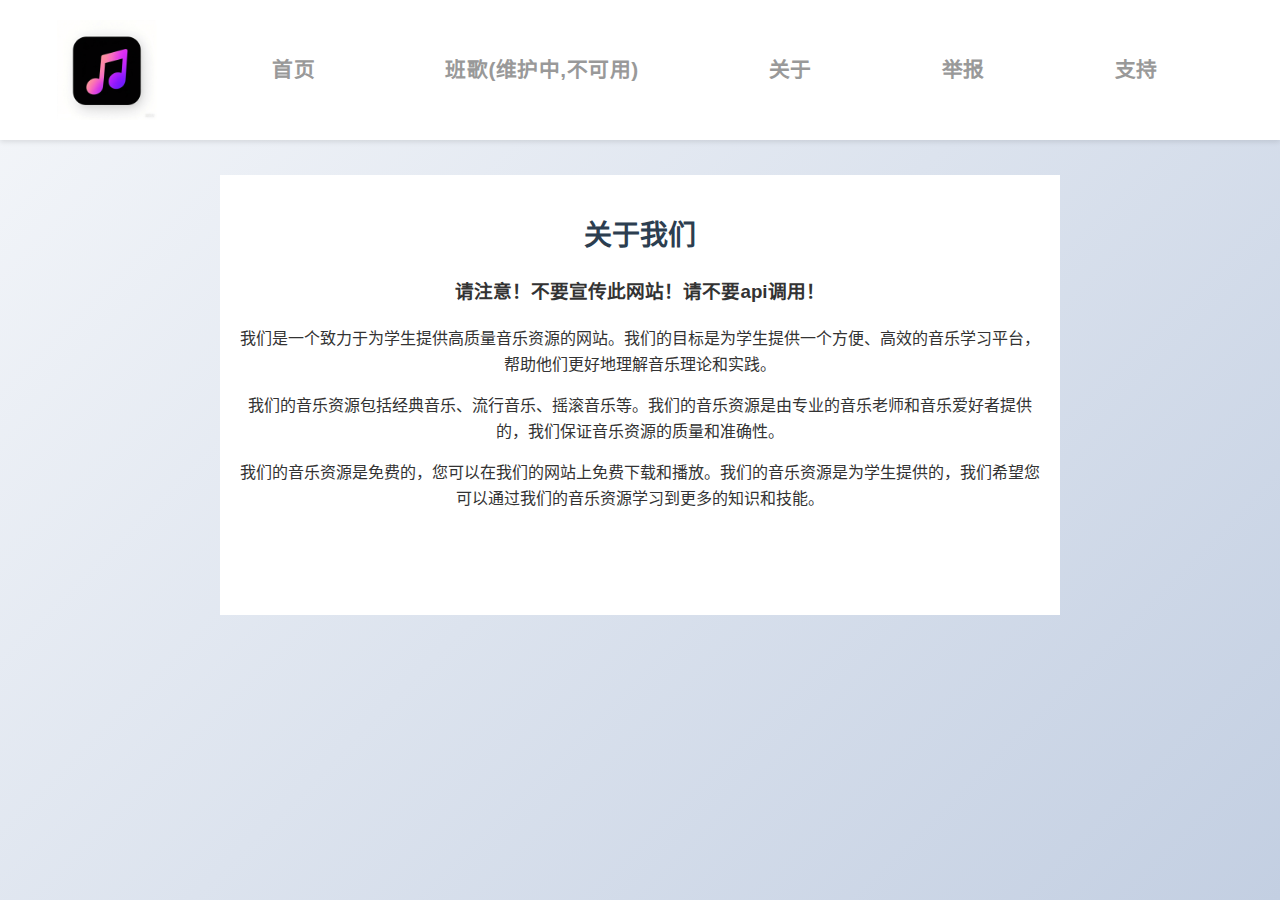
<file: mod/about.html>
<!DOCTYPE html>
<html lang="zh-CN">
<head>
    <meta charset="UTF-8">
    <meta name="viewport" content="width=device-width, initial-scale=1.0">
    <title>关于-music-online</title>
    <link rel="icon" href="../src/favicon.ico" type="image/x-icon">
    <link rel="stylesheet" href="../css/styles.css">
    <link rel="stylesheet" href="../css/styles-phone.css" media="screen and (max-width: 768px)">
    <style>
        .about {
            max-width: 800px;
            margin: 0 auto;
            padding: 20px;
            text-align: center;
            background-color: #ffffff;
            margin-top: 35px;
            height: 400px;
        }

        .about h1 {
            font-size: 28px;
            margin-bottom: 10px;
        }

        
    </style>
</head>
<body>
    <nav>
        <img src="../src/src.png" alt="网站Logo" style="height: 100px;">
        <ul>
            <li><a href="../index.html">首页</a></li>
            <li><a href="#">班歌(维护中,不可用)</a></li>
            <li><a href="./about.html">关于</a></li>
            <li><a href="./report.html">举报</a></li>
            <li><a href="#">支持</a></li>
        </ul>
    </nav>
    <div class="about">
        <h1>关于我们</h1>
        <h3>请注意！不要宣传此网站！请不要api调用！</h3>
        <p>我们是一个致力于为学生提供高质量音乐资源的网站。我们的目标是为学生提供一个方便、高效的音乐学习平台，帮助他们更好地理解音乐理论和实践。</p>
        <p>我们的音乐资源包括经典音乐、流行音乐、摇滚音乐等。我们的音乐资源是由专业的音乐老师和音乐爱好者提供的，我们保证音乐资源的质量和准确性。</p>
        <p>我们的音乐资源是免费的，您可以在我们的网站上免费下载和播放。我们的音乐资源是为学生提供的，我们希望您可以通过我们的音乐资源学习到更多的知识和技能。</p>
    </div>
</body>
</html>
</file>
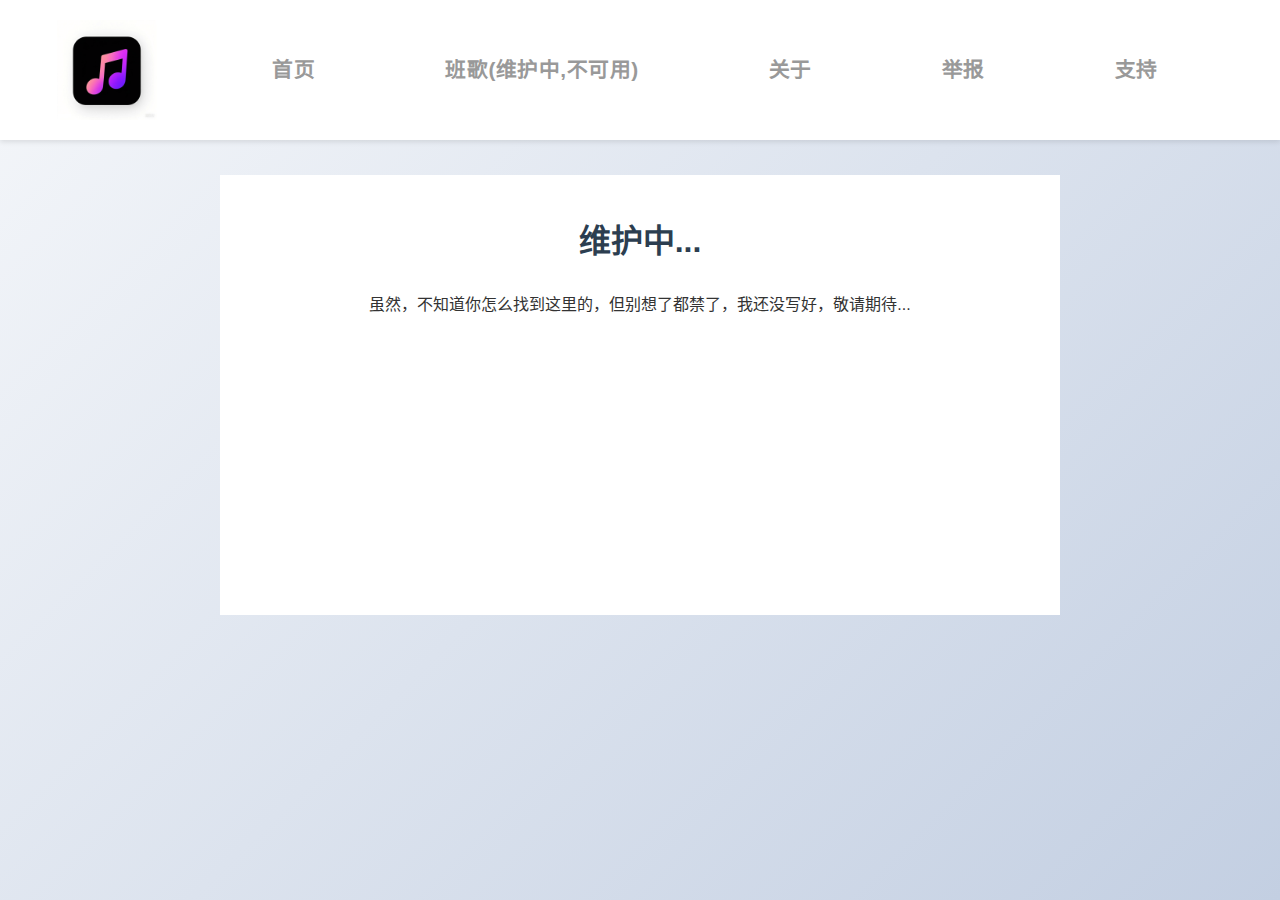
<file: mod/song.html>
<!DOCTYPE html>
<html lang="zh-CN">
<head>
    <meta charset="UTF-8">
    <meta name="viewport" content="width=device-width, initial-scale=1.0">
    <title>班歌-music-online</title>
    <link rel="icon" href="../src/favicon.ico" type="image/x-icon">
    <link rel="stylesheet" href="../css/styles.css">
    <link rel="stylesheet" href="../css/styles-phone.css" media="screen and (max-width: 768px)">
    <style>
        .video-container {
            max-width: 1200px;
            margin: 20px auto;
            padding: 20px;
            display: flex;
            gap: 20px;
            flex-wrap: nowrap;
            justify-content: space-between;
            align-items: stretch;
            
        }
        .video-player {
            flex: 1;
            min-width: 300px;
            max-width: 380px;
            background: #fff;
            border-radius: 12px;
            padding: 15px;
            box-shadow: 0 4px 15px rgba(0,0,0,0.1);
            transition: transform 0.3s ease, box-shadow 0.3s ease;
        }
        .video-player:hover {
            transform: translateY(-5px);
            box-shadow: 0 6px 20px rgba(0,0,0,0.15);
        }
        .video-title {
            font-size: 1.4em;
            margin: 0 0 15px 0;
            color: #2c3e50;
            text-align: center;
            font-weight: 600;
        }
        .video-thumbnail {
            width: 100%;
            height: 280px;
            object-fit: cover;
            border-radius: 8px;
            display: block;
        }
       .weihu {
        max-width: 800px;
        margin: 0 auto;
        padding: 20px;
        text-align: center;
        background-color: #ffffff;
        margin-top: 35px;
        height: 400px;
       }
    </style>
</head>
<!--<script>
function playVideo(videoFile, videoTitle) {
    const encodedVideo = encodeURIComponent(videoFile);
    const encodedTitle = encodeURIComponent(videoTitle);
    window.location.href = `player.html?video=${encodedVideo}&title=${encodedTitle}`;
}
</script>-->
<body>
    <nav>
        <img src="../src/src.png" alt="网站Logo" style="height: 100px;">
        <ul>
            <li><a href="../index.html">首页</a></li>
            <li><a href="#">班歌(维护中,不可用)</a></li>
            <li><a href="./about.html">关于</a></li>
            <li><a href="./report.html">举报</a></li>
            <li><a href="#">支持</a></li>
        </ul>
    </nav>
    <div class="weihu">
        <h1>维护中...</h1>
        <p>虽然，不知道你怎么找到这里的，但别想了都禁了，我还没写好，敬请期待...</p>
    </div>
    <!--<div class="container">
        <div class="video-container">
            <div class="video-player" onclick="playVideo('Counting Stars 带歌词.mp4', 'Counting Stars (带歌词版本)')">
                <h2 class="video-title">Counting Stars (带歌词版本)</h2>
                <img class="video-thumbnail" src="../src/src2.jpg" alt="Counting Stars (带歌词版本)">
            </div>
            <div class="video-player" onclick="playVideo('counting stars-OneRepublic.mp4', 'Counting Stars (MV)')">
                <h2 class="video-title">Counting Stars (MV)</h2>
                <img class="video-thumbnail" src="../src/src.jpg" alt="Counting Stars (MV)">
            </div>
            <div class="video-player" onclick="playVideo('Counting Stars无人声.mp4', 'Counting Stars (无人声版本)')">
                <h2 class="video-title">Counting Stars (无人声版本)</h2>
                <img class="video-thumbnail" src="../src/src3.jpg" alt="Counting Stars (无人声版本)">
            </div>
        </div>
    </div>-->
</body>
</html>
</file>
<file: css/styles.css>
body {
    font-family: 'Segoe UI', Tahoma, Geneva, Verdana, sans-serif;
    line-height: 1.6;
    color: #333;
    background: linear-gradient(135deg, #f5f7fa 0%, #c3cfe2 100%);
    min-height: 100vh;
}

.container {
    max-width: 800px;
    margin: 2rem auto;
    padding: 0 1rem;
}

.player {
    background: white;
    border-radius: 16px;
    padding: 2rem;
    box-shadow: 0 10px 20px rgba(0, 0, 0, 0.1);
    transition: transform 0.3s, box-shadow 0.3s;
}

.player:hover {
    transform: translateY(-5px);
    box-shadow: 0 15px 30px rgba(0, 0, 0, 0.15);
}

h1 {
    color: #2c3e50;
    text-align: center;
    margin-bottom: 1.5rem;
}

.search-container {
    margin: 1.5rem 0;
    background: white;
    padding: 1rem;
    border-radius: 16px;
    box-shadow: 0 5px 15px rgba(0, 0, 0, 0.05);
    transition: all 0.3s;
}

#search-input {
    width: 80%;
    padding: 0.4rem 0.8rem;
    border: 1px solid #e0e0e0;
    border-radius: 50px;
    font-size: 0.9rem;
    transition: all 0.3s;
    background: #f8f9fa;
    margin: 0 auto;
    display: block;
}

#search-input:focus {
    outline: none;
    border-color: #cccccc;
    background: white;
}

audio {
    width: 100%;
    margin: 1.5rem 0;
    border-radius: 8px;
}

.song-list {
    margin-top: 1.5rem;
}

.song {
    padding: 1rem;
    border-bottom: 1px solid #eee;
    display: flex;
    justify-content: space-between;
    align-items: center;
    transition: background-color 0.2s;
}

.song:hover {
    background-color: #f1f1f1;
}

.download-btn {
    background: linear-gradient(135deg, #667eea 0%, #764ba2 100%);
    color: white;
    border: none;
    padding: 0.5rem 1.5rem;
    border-radius: 50px;
    cursor: pointer;
    transition: all 0.3s;
    box-shadow: 0 4px 6px rgba(0, 0, 0, 0.1);
}

.download-btn:hover {
    transform: translateY(-2px);
    box-shadow: 0 7px 14px rgba(0, 0, 0, 0.2);
    background: linear-gradient(135deg, #764ba2 0%, #667eea 100%);
}

@media (max-width: 600px) {
    .container {
        padding: 0 0.5rem;
    }
    
    .player {
        padding: 1rem;
    }
}

body {
    font-family: 'Arial', sans-serif;
    margin: 0;
    padding: 0;
    background-color: #f5f5f5;
    color: #333;
}
nav {
    background: white;
    padding: 20px 0;
    box-shadow: 0 2px 5px rgba(0,0,0,0.1);
    display: flex;
    justify-content: center;
    align-items: center;
    gap: 50px;
}
nav ul {
    display: flex;
    list-style: none;
    margin: 0;
    padding: 0;
}
nav li {
    margin: 0 50px;
}
nav a {
    color: #999;
    text-decoration: none;
    font-weight: bold;
    padding: 10px 15px;
    border-radius: 4px;
    transition: background-color 0.3s;
    letter-spacing: 0.5px;
    font-size: 1.3em;
}
nav a:hover {
    background-color: #f0f0f0;
}
.container {
    max-width: 1000px;
    margin: 0 auto;
    padding: 30px;
}
.player {
    background: white;
    border-radius: 16px;
    padding: 60px;
    box-shadow: 0 10px 20px rgba(0,0,0,0.1);
}
audio {
    width: 100%;
    margin: 10px 0;
}
.song-list {
    margin-top: 15px;
}
.song {
    padding: 20px;
    border-bottom: 1px solid #eee;
    display: flex;
    justify-content: space-between;
    align-items: center;
}
.song-actions {
    display: flex;
    gap: 10px;
}

.play-btn {
    background: #2196F3;
    color: white;
    border: none;
    padding: 5px 10px;
    border-radius: 4px;
    cursor: pointer;
    transition: background-color 0.3s;
}

.play-btn:hover {
    background: #0b7dda;
}

.download-btn {
    background: #4CAF50;
    color: white;
    border: none;
    padding: 5px 10px;
    border-radius: 4px;
    cursor: pointer;
    transition: background-color 0.3s;
}

.download-btn:hover {
    background: #3e8e41;
}
</file>
<file: css/styles-phone.css>
@media screen and (max-width: 768px) {
  /* 导航栏适配 */
  nav {
    flex-direction: column;
    gap: 15px;
    padding: 15px 0;
  }
  
  nav ul {
    flex-wrap: wrap;
    justify-content: center;
  }
  
  nav li {
    margin: 0 15px;
  }
  
  nav a {
    font-size: 1.1em;
    padding: 12px 18px;
    position: relative;
    min-width: 48px;
  }

  nav a::after {
    content: '';
    position: absolute;
    top: -12px;
    left: -12px;
    right: -12px;
    bottom: -12px;
    opacity: 0;
    transition: opacity 0.2s;
  }

  nav a:active {
    background-color: #f0f0f0;
    transform: scale(0.96);
    transition: all 0.15s;
  }

  nav a:active::after {
    opacity: 0.15;
  }

  /* 容器优化 */
  .container {
    padding: 15px;
    max-width: 100%;
  }

  /* 搜索框优化 */
  #search-input {
    width: 95%;
    padding: 10px 40px 10px 15px;
    font-size: 14px;
  }

  /* 播放器界面适配 */
  .player {
    padding: 1rem;
    margin: 1rem auto;
  }

  /* 隐藏非必要元素 */
  .desktop-only {
    display: none !important;
  }

  /* 按钮尺寸优化 */
  .download-btn {
    padding: 0.4rem 1.2rem;
    font-size: 0.9em;
  }

  /* 视频容器适配 */
  .video-container {
    flex-direction: column;
    gap: 15px;
    padding: 10px;
    justify-content: center;
    align-items: center;
  }

  .video-player {
    width: 95%;
    max-width: none;
    min-width: auto;
    margin: 0 auto;
  }

  .video-title {
    font-size: clamp(1.1em, 3vw, 1.4em);
    text-align: center;
    margin: 10px 0;
  }

  .video-thumbnail {
    height: 200px;
    object-fit: contain;
    width: 100%;
  }
  video {
    max-width: 100%;
  }

  /* 返回按钮移动端适配 */
  .back-button {
    position: relative;
    z-index: 9999;
  }

  .back-button::after {
    content: '';
    position: absolute;
    top: -30px;
    left: -30px;
    right: -30px;
    bottom: -30px;
    opacity: 0.3;
    transition: opacity 0.2s;
  }

  .back-button:active {
    transform: scale(0.95);
    box-shadow: 0 0 15px rgba(255,255,255,0.3);
  
  
    padding: 20px 30px;
    min-height: 50px;
    -webkit-tap-highlight-color: transparent;
  }
  
  .back-button::after {
    pointer-events: none;
    transition: all 0.2s;
  }

  .back-button:active {
    transform: scale(0.92);
    background: rgba(255,255,255,0.3) !important;
    transition: all 0.15s cubic-bezier(0.4, 0, 0.2, 1);
  }

.back-button:active::after {
    opacity: 0.5;
  }

  /* Report页面视频适配 */
  .video-container {
    width: 95% !important;
    margin: 0 auto;
    padding: 1rem;
    height: auto;
  }

  .video-container video {
    max-width: 100%;
    height: auto;
  }

  .video-container .text h1 {
    font-size: 1.5rem;
    margin-bottom: 1rem;
  }
}
</file>
